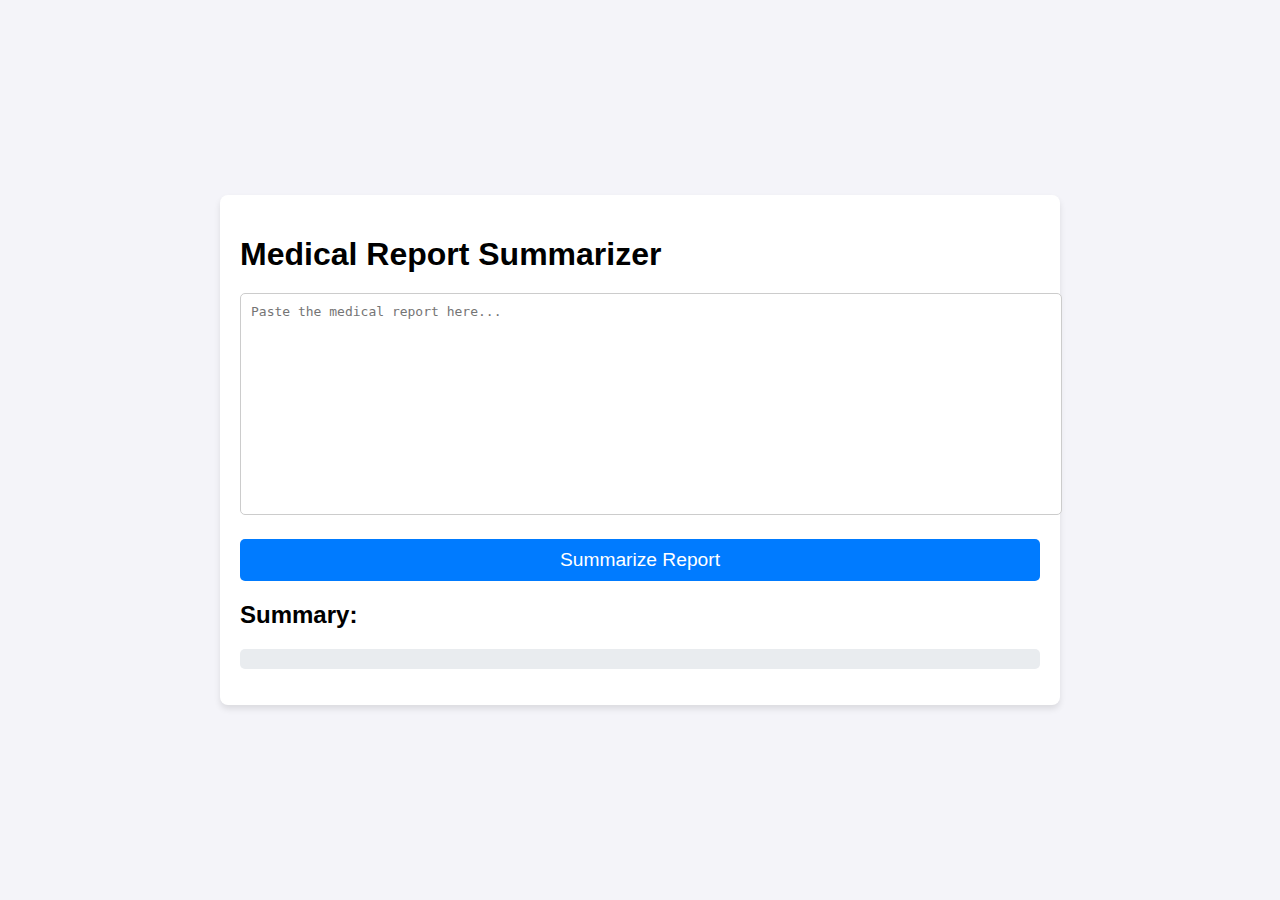
<file: pro2/frontend/index.html>
<!DOCTYPE html>
<html lang="en">
<head>
    <meta charset="UTF-8">
    <meta name="viewport" content="width=device-width, initial-scale=1.0">
    <title>Medical Report Summarizer</title>
    <link rel="stylesheet" href="style.css">
</head>
<body>
    <div class="container">
        <h1>Medical Report Summarizer</h1>
        <textarea id="reportInput" placeholder="Paste the medical report here..."></textarea>
        <button id="summarizeButton">Summarize Report</button>
        <h2>Summary:</h2>
        <p id="summaryOutput"></p>
    </div>

    <script src="script.js"></script>
</body>
</html>
</file>
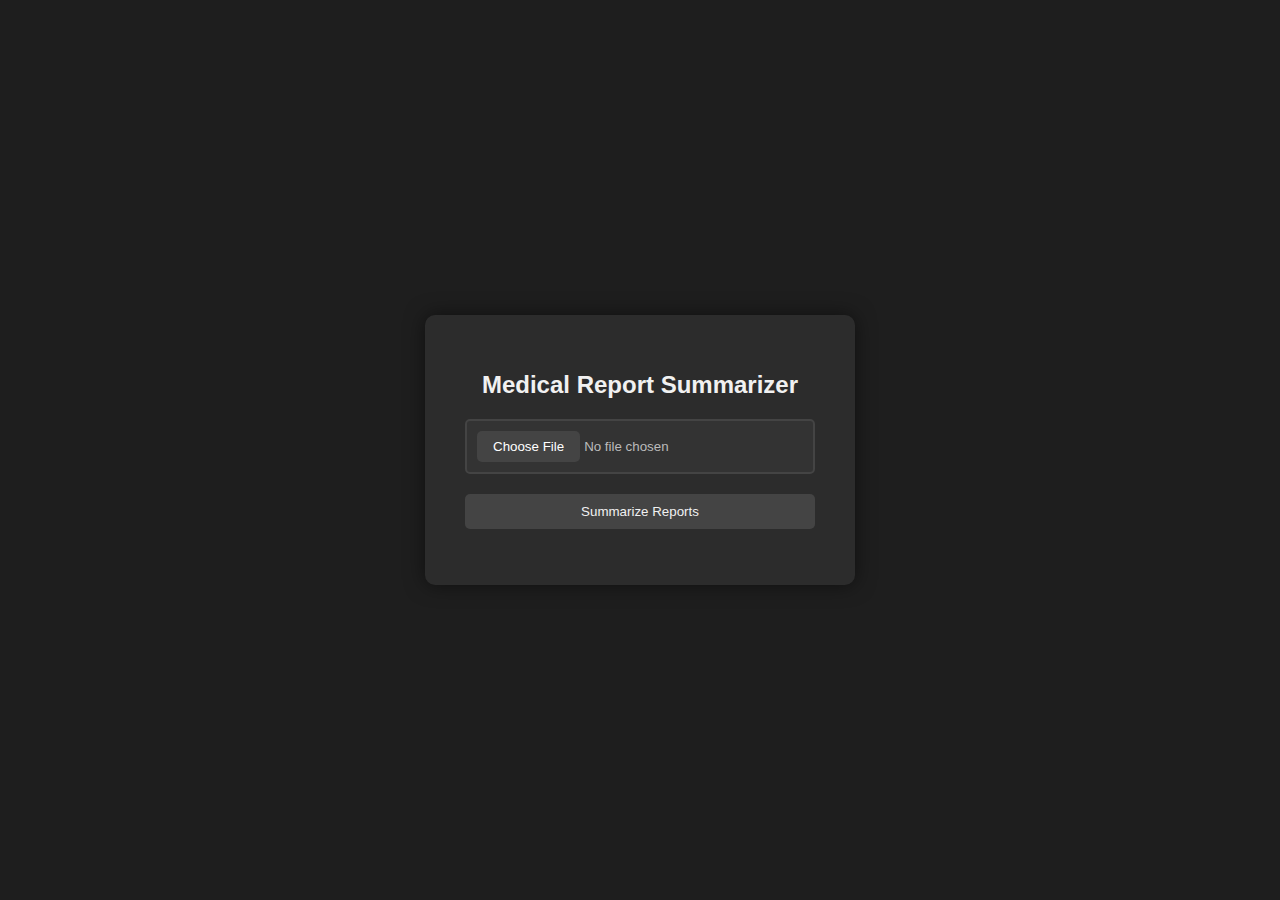
<file: pro2/frontend/index2.html>
<!DOCTYPE html>
<html lang="en">
<head>
    <meta charset="UTF-8">
    <meta name="viewport" content="width=device-width, initial-scale=1.0">
    <title>Medical Report Summarizer</title>
    <link rel="stylesheet" href="style2.css">
</head>
<body>
    <div class="container">
        <h1>Medical Report Summarizer</h1>
        <input type="file" id="fileInput" accept=".xlsx">
        <button id="uploadButton">Summarize Reports</button>
        <p id="statusMessage"></p>
    </div>

    <script src="script2.js"></script>
</body>
</html>
</file>
<file: pro2/frontend/style.css>
body {
    font-family: Arial, sans-serif;
    margin: 0;
    padding: 0;
    display: flex;
    justify-content: center;
    align-items: center;
    height: 100vh;
    background-color: #f4f4f9;
}

.container {
    width: 80%;
    max-width: 800px;
    padding: 20px;
    background-color: white;
    border-radius: 8px;
    box-shadow: 0 4px 6px rgba(0, 0, 0, 0.1);
}

h1 {
    font-size: 2em;
    margin-bottom: 20px;
}

textarea {
    width: 100%;
    height: 200px;
    padding: 10px;
    font-size: 1em;
    margin-bottom: 20px;
    border-radius: 5px;
    border: 1px solid #ccc;
    resize: none;
}

button {
    width: 100%;
    padding: 10px;
    background-color: #007bff;
    color: white;
    border: none;
    font-size: 1.2em;
    border-radius: 5px;
    cursor: pointer;
}

button:hover {
    background-color: #0056b3;
}

#summaryOutput {
    margin-top: 20px;
    padding: 10px;
    background-color: #e9ecef;
    border-radius: 5px;
}
</file>
<file: pro2/frontend/style2.css>
/* General body styles */
body {
    background-color: #1e1e1e;
    color: #f1f1f1;
    font-family: 'Arial', sans-serif;
    margin: 0;
    padding: 0;
    display: flex;
    justify-content: center;
    align-items: center;
    height: 100vh;
}

/* Container for form */
.container {
    background-color: #2c2c2c;
    padding: 40px;
    border-radius: 10px;
    box-shadow: 0 0 20px rgba(0, 0, 0, 0.5);
    text-align: center;
    width: 350px;
}

/* Page title */
h1 {
    margin-bottom: 20px;
    font-size: 24px;
    color: #f1f1f1;
}

/* File input styling */
input[type="file"] {
    margin-bottom: 20px;
    padding: 10px;
    background-color: #333;
    border: 2px solid #444;
    border-radius: 5px;
    color: #bbb;
    width: 100%;
    box-sizing: border-box;
}

/* File input hover effect */
input[type="file"]::file-selector-button {
    background-color: #444;
    border: none;
    padding: 8px 16px;
    border-radius: 5px;
    color: #fff;
    cursor: pointer;
    transition: background-color 0.3s ease;
}

input[type="file"]::file-selector-button:hover {
    background-color: #555;
}

/* Upload button */
button {
    background-color: #444;
    color: #f1f1f1;
    border: none;
    padding: 10px 20px;
    border-radius: 5px;
    cursor: pointer;
    transition: background-color 0.3s ease;
    width: 100%;
}

/* Button hover effect */
button:hover {
    background-color: #555;
}

/* Status message styling */
#statusMessage {
    margin-top: 15px;
    font-size: 16px;
    color: #ff6b6b; /* Red for error */
}

#statusMessage.success {
    color: #4caf50; /* Green for success */
}
</file>
